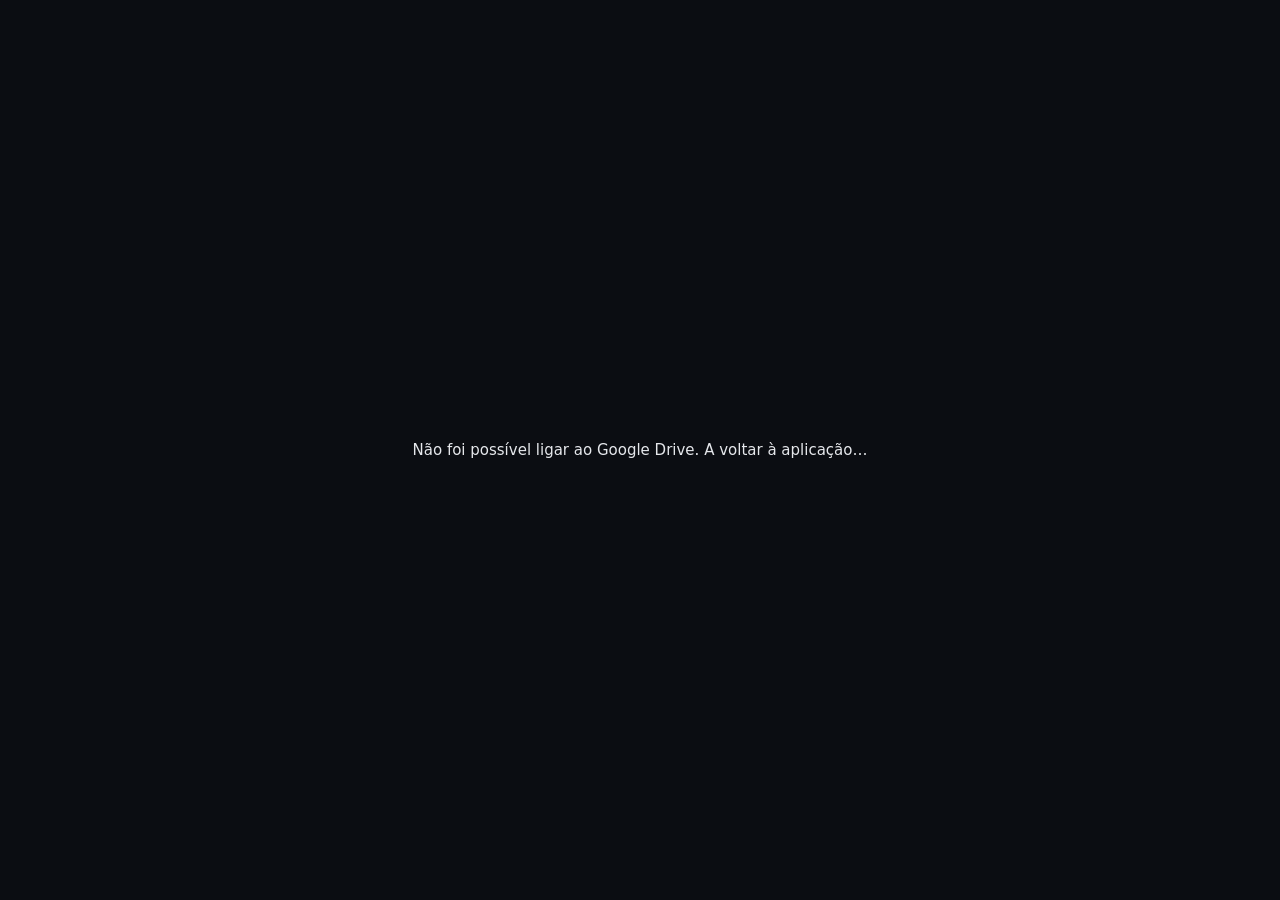
<file: drive-auth.html>
<!DOCTYPE html>
<html lang="pt">
<head>
<meta charset="utf-8" />
<meta name="viewport" content="width=device-width, initial-scale=1" />
<meta http-equiv="Content-Security-Policy" content="default-src 'none'; script-src 'self'; style-src 'unsafe-inline'; base-uri 'none'; form-action 'none'" />
<meta name="referrer" content="no-referrer" />
<title>Google Drive</title>
<style>body{ margin:0; min-height:100vh; display:grid; place-items:center; font:15px system-ui,sans-serif; background:#0b0d12; color:#e5e7eb; }</style>
</head>
<body>
<p id="msg">A ligar ao Google Drive…</p>
<script src="drive-auth.js"></script>
</body>
</html>
</file>
